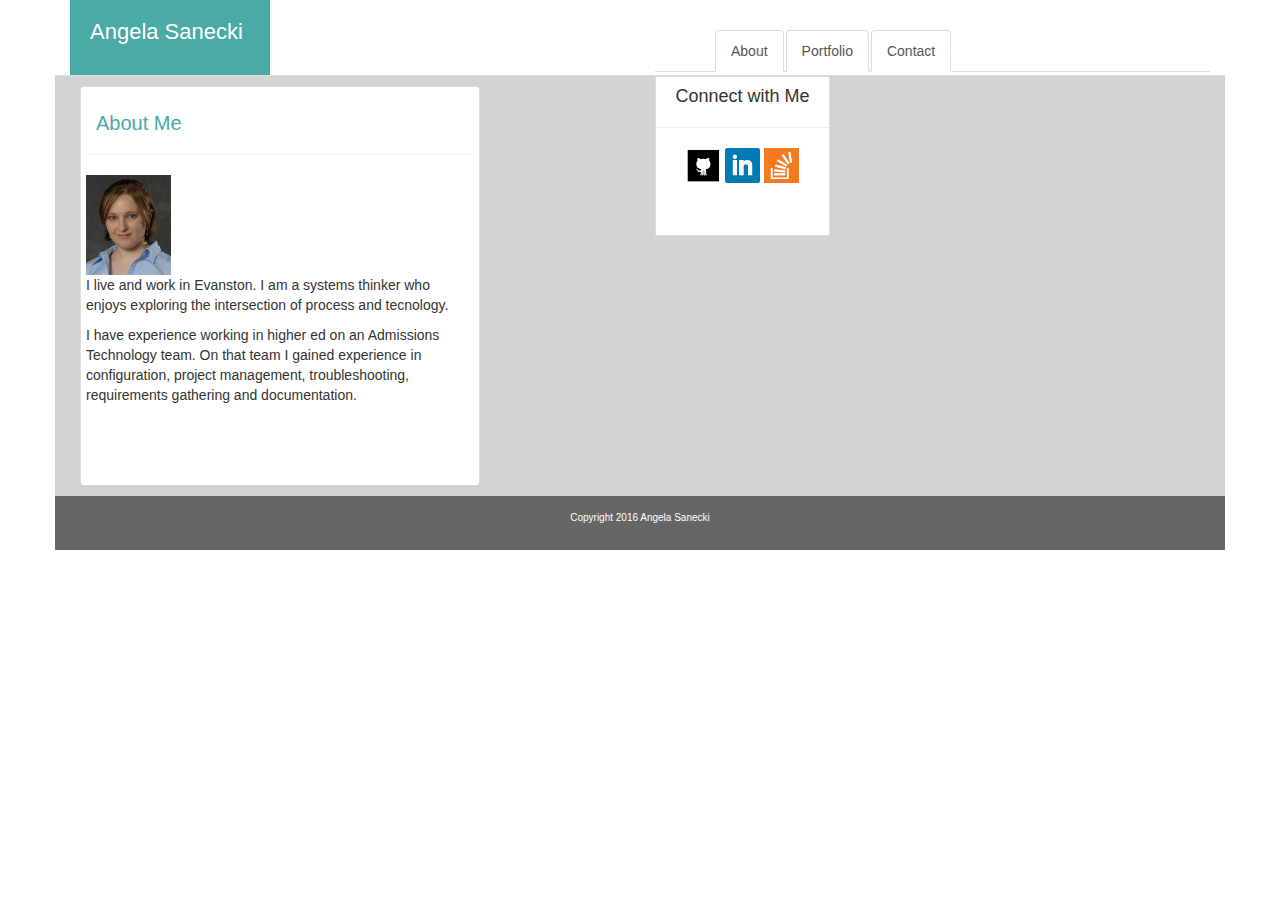
<file: index.html>
<!DOCTYPE html>

<html lang= "en-us">
<head>

	<meta name="viewport" content="width=device-width, initial-scale=1.0">


	<link rel="stylesheet"  
 href="https://maxcdn.bootstrapcdn.com/bootstrap/3.3.6/css/bootstrap.min.css">


	<link rel="stylesheet" type="text/css" 
 href="assets/css/style.css">

 	<title>About</title>

</head>

<body>

<div class="container">

	<!-- the first row-->
	<div class="row topRow">

      <!-- Column with name tag -->
      	<div class="col-md-6">
        <h1 class="pageHeader">Angela Sanecki</h1>
      	</div>

      <!-- column with nav bar -->
      	<div class="col-md-6">
        <ul class="nav nav-tabs navigation">
        	<li role="presentation" class="active"> <a href="index.html">About</a></li>
        	<li role="presentation" class="active"> <a href="portfolio.html">Portfolio</a></li>
        	<li role="presentation" class="active"> <a href="contact.html">Contact</a></li>

        </ul>
    	</div>
    <!--first row-->	
    </div>

     <!-- the second row-->
	<div class="row mainRow">

		
      <!-- Column with about me box  -->
      	<div class="col-md-6">
        	
        	<div class="panel aboutBox">
        	<h1 class="tealHeading">About Me</h1>

			<hr />

			<img id="bioImage" src="assets/images/angela_sanecki.jpg" alt="image of angela sanecki" width="85" height="100"/>

			
			<p class="bio">I live and work in Evanston. I am a systems thinker who enjoys exploring the intersection of process and tecnology. </p>

			<p class="bio">I have experience working in higher ed on an Admissions Technology team. On that team I gained experience in configuration, project management, troubleshooting, requirements gathering and documentation.</p>
			


			   <!--div for aboutBox -->
        	</div>

        <!--column with about me box-->
      	</div>

      <!-- right column with connect icons -->
      	<div class="col-md-6">
      		<!--top row-->
      		<div class="row">
      			<!--left column-->
      			<div class="col-md-3">

      				<div class="connectBox">

					<h4>Connect with Me</h4>

						<hr />

					<img id="git" src="assets/images/github.fw.png" alt ="github icon" width="35" height="35"/>

					<img id="linkedin" src="assets/images/linkedin.fw.png" alt="linkedin icon" width="35" height="35"/>

					<img id="overflow" src="assets/images/overflow.fw.png" alt="stack overflow icon" width="35" height="35"/>
					</div>

      			<!--left column-->
      			</div>

      		<!--top row-->
      		</div>

        <!--right column with connect icons-->
      	</div>



      <!--second row-->
     </div>


<!-- the third row-->
	<div class="row">


		<div class="bottomRow">
		<p>Copyright 2016 Angela Sanecki</p>

		</div>


	</div>
<!--third row-->










<!--div for container -->
</div>






</body>



</html>
</file>
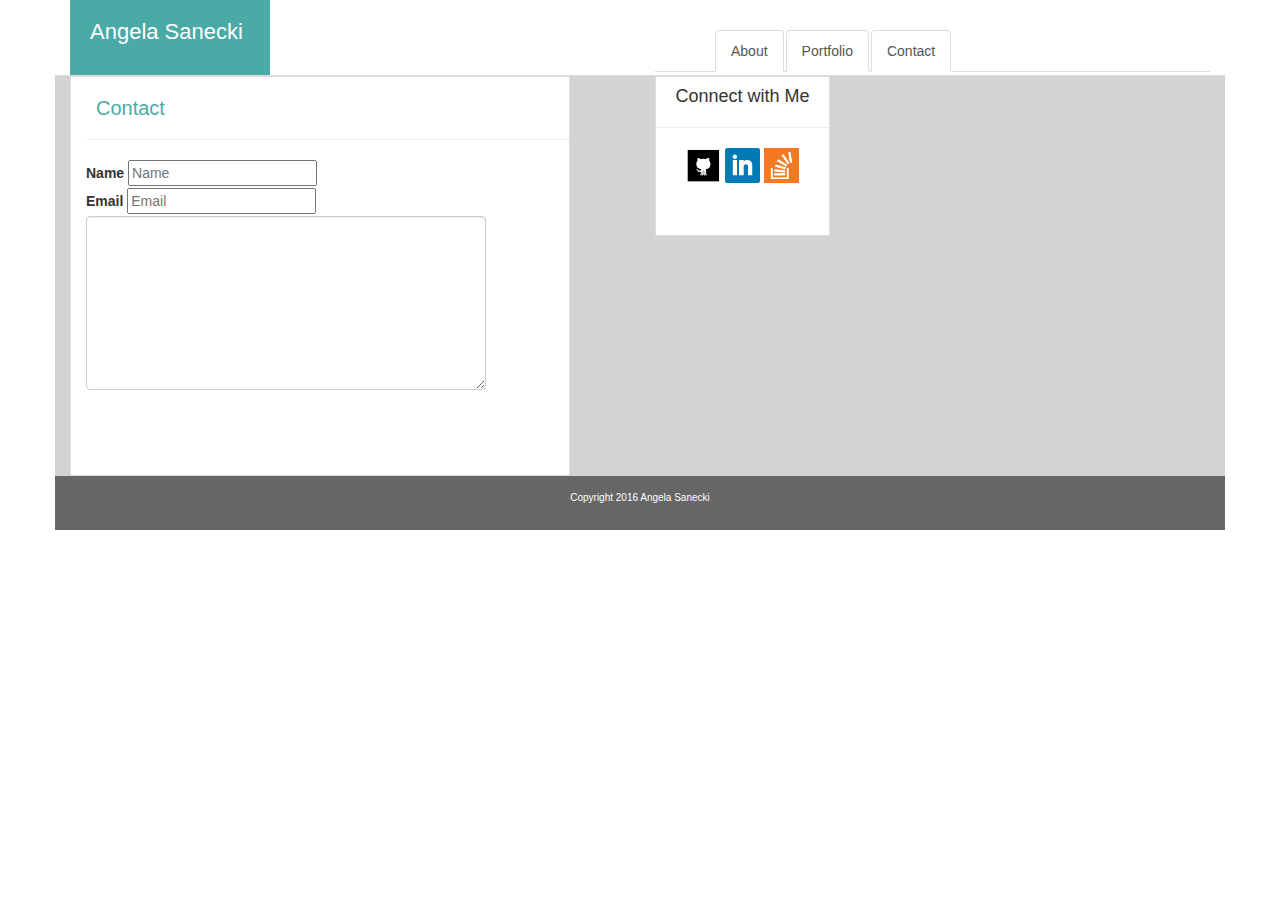
<file: contact.html>
<!DOCTYPE html>

<html lang= "en-us">
<head>

	<meta name="viewport" content="width=device-width, initial-scale=1.0">


	<link rel="stylesheet"  
 href="https://maxcdn.bootstrapcdn.com/bootstrap/3.3.6/css/bootstrap.min.css">


	<link rel="stylesheet" type="text/css" 
 href="assets/css/style.css">

 	<title>Contact</title>

</head>

<body>

<div class="container">

	<!-- the first row-->
	<div class="row topRow">

      <!-- Column with name tag -->
      	<div class="col-md-6">
        <h1 class="pageHeader">Angela Sanecki</h1>
      	</div>

      <!-- column with nav bar -->
      	<div class="col-md-6">
        <ul class="nav nav-tabs navigation">
        	<li role="presentation" class="active"> <a href="index.html">About</a></li>
        	<li role="presentation" class="active"> <a href="portfolio.html">Portfolio</a></li>
        	<li role="presentation" class="active"> <a href="contact.html">Contact</a></li>

        </ul>
    	</div>
    <!--first row-->	
    </div>

     <!-- the second row-->
	<div class="row mainRow">

		
      <!-- Column with form box  -->
      	<div class="col-md-6">

          <div class="contactBox">

            <h1 class="tealHeading">Contact</h1>

            <hr />

            <form>

            <div class="form group">
            <label for="exampleInputName1">Name</label>
            <input type="name" class="form control" id="exampleInputName"
             placeholder="Name">
            </div>

        	
          
            <div class="form group">
            <label for="exampleInputEmail1">Email</label>
            <input type="email" class="form control" id="exampleInputEmail1" placeholder="Email">
            </div>

           

        	 <textarea class="form-control textBox" rows="8"></textarea>

            </form>

            <!--contactBox-->
          </div>

        <!--column with form box-->
      	</div>

      <!-- right column with connect icons -->
      	<div class="col-md-6">
      		<!--top row-->
      		<div class="row">
      			<!--left column-->
      			<div class="col-md-3">

      				<div class="connectBox">

					<h4>Connect with Me</h4>

						<hr />

					<img id="git" src="assets/images/github.fw.png" alt ="github icon" width="35" height="35"/>

					<img id="linkedin" src="assets/images/linkedin.fw.png" alt="linkedin icon" width="35" height="35"/>

					<img id="overflow" src="assets/images/overflow.fw.png" alt="stack overflow icon" width="35" height="35"/>
					</div>

      			<!--left column-->
      			</div>

      		<!--top row-->
      		</div>

        <!--right column with connect icons-->
      	</div>



      <!--second row-->
     </div>


<!-- the third row-->
	<div class="row">


		<div class="bottomRow">
		<p>Copyright 2016 Angela Sanecki</p>

		</div>


	</div>
<!--third row-->










<!--div for container -->
</div>






</body>



</html>
</file>
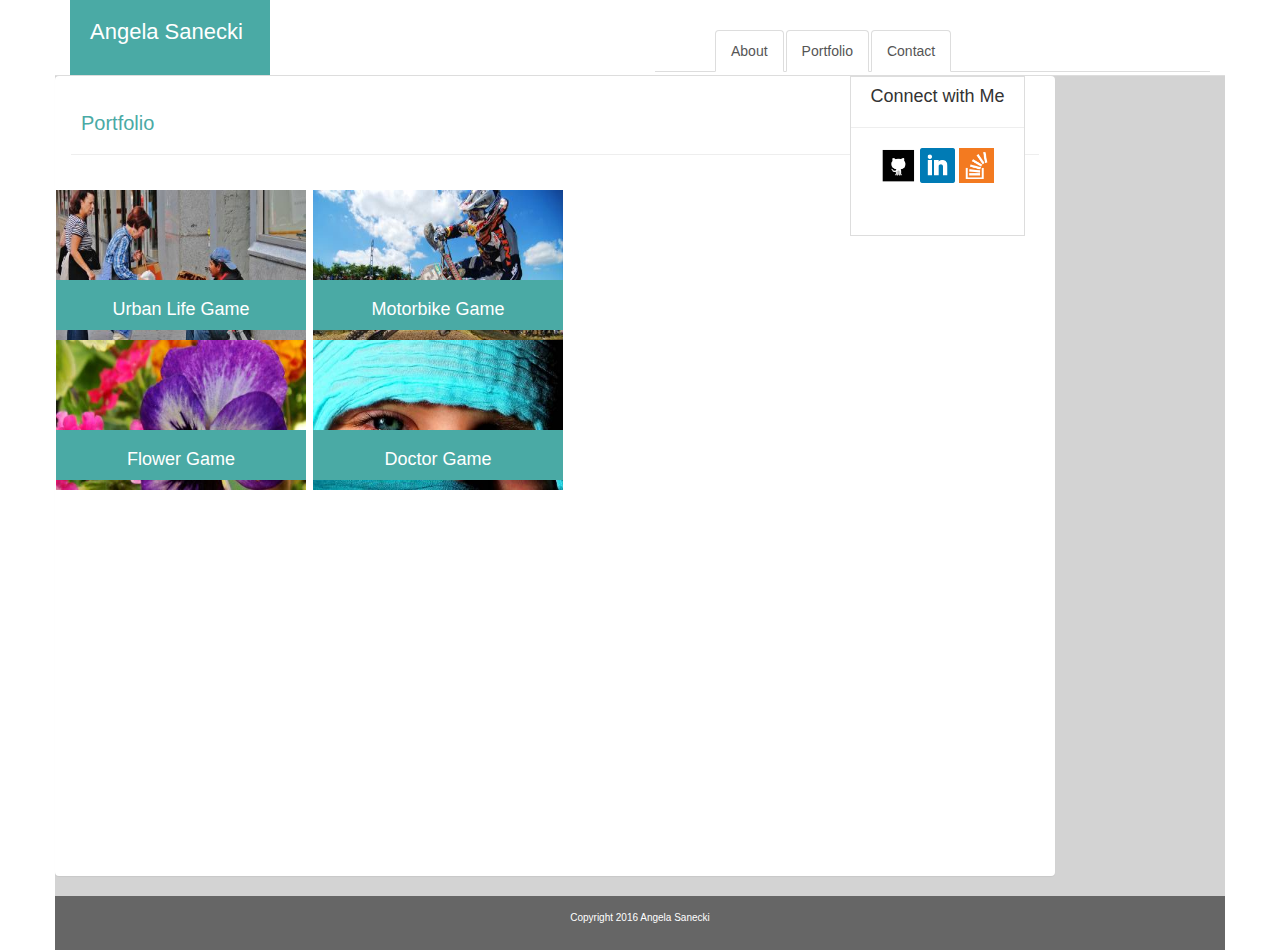
<file: portfolio.html>
<!DOCTYPE html>

<html lang= "en-us">
<head>

	<meta name="viewport" content="width=device-width, initial-scale=1.0">


	<link rel="stylesheet"  
 href="https://maxcdn.bootstrapcdn.com/bootstrap/3.3.6/css/bootstrap.min.css">


	<link rel="stylesheet" type="text/css" 
 href="assets/css/style.css">

 	<title>Contact</title>

</head>

<body>

<div class="container">

	<!-- the top row-->
	<div class="row topRow">

      <!-- Column with name tag -->
      	<div class="col-md-6">
        <h1 class="pageHeader">Angela Sanecki</h1>
      	</div>

      <!-- column with nav bar -->
      	<div class="col-md-6">
        <ul class="nav nav-tabs navigation">
        	<li role="presentation" class="active"> <a href="index.html">About</a></li>
        	<li role="presentation" class="active"> <a href="portfolio.html">Portfolio</a></li>
        	<li role="presentation" class="active"> <a href="contact.html">Contact</a></li>

        </ul>
    	</div>
    <!--top row-->	
    </div>

     <!-- the main row-->
	<div class="row mainRow">

		
      <!-- Column with portfolio  -->
      	<div class="col-md-8">

         
        <!--portfolio row 1--> 
        <div class="row row1">

        <!--main panel-->
        <div class="panel panel default portfolioBox">

        <!--panel body-->
          <div class="panel-body">


            <h1 class="tealHeading">Portfolio</h1>

            <hr />

        <!--portfolio row1-->
        </div>

        <!--portfolio row 2-->
        <div class="row">

            <!--left image row 2-->
            <div class="col-md-3">

              <div class="image">

                <img src="assets/images/portfolio1.jpg" width=250px height=150px />

                <h4 class="imageCap"><span>Urban Life Game</span></h4>

              </div>

            <!--left image row2-->  
            </div>


              

          <!--right image row2-->

            <div class="col-md-3">

              <div class="image">

                <img src="assets/images/portfolio2.jpg" width=250px height=150px/>

              <h4 class="imageCap"><span>Motorbike Game</span></h4>
            </div>

          <!--right image row2-->  
            </div>


        <!--portfolioRow2-->
        </div>

        <!--portfolioRow3-->
     <div class="row">

            <!--left image row 3-->
            <div class="col-md-3">

              <div class="image">

                <img src="assets/images/portfolio3.jpg" width=250px height=150px />

                <h4 class="imageCap"><span>Flower Game</span></h4>

              </div>

            <!--left image row3-->  
            </div>


              

          <!--right image row3-->

            <div class="col-md-3">

              <div class="image">

                <img src="assets/images/portfolio4.jpg" width=250px height=150px/>

              <h4 class="imageCap"><span>Doctor Game</span></h4>
            </div>

          <!--right image row3-->  
            </div>


        <!--"row3"-->
        </div>



          <!--main panel-->
          </div>
          <!--panel body-->
        </div>



        <!--column with portfolio box-->
      	</div>

      <!-- right column with connect icons -->
      	<div class="col-md-4">
      		<!--top row-->
      		<div class="row">
      			<!--left column-->
      			<div class="col-md-3">

      				<div class="connectBox">

					<h4>Connect with Me</h4>

						<hr />

					<img id="git" src="assets/images/github.fw.png" alt ="github icon" width="35" height="35"/>

					<img id="linkedin" src="assets/images/linkedin.fw.png" alt="linkedin icon" width="35" height="35"/>

					<img id="overflow" src="assets/images/overflow.fw.png" alt="stack overflow icon" width="35" height="35"/>
					</div>

      			<!--left column-->
      			</div>

      		<!--top row-->
      		</div>

        <!--right column with connect icons-->
      	</div>



      <!--second row-->
     </div>


<!-- the bottom row-->
	<div class="row">

		<div class="bottomRow">
		<p>Copyright 2016 Angela Sanecki</p>

		</div>


	</div>
<!--bottom row-->



<!--div for container -->
</div>






</body>



</html>
</file>
<file: assets/css/style.css>
.pageHeader {color:white;
	background-color:#4aaaa5;
	padding:20px;
	margin:0px;
	height:75px;
	width:200px;
	font-size: 22px;

}



.navigation{
	padding:30px 10px 0px 60px;


}






.aboutBox{
background-color:#ffffff;
height:400px;
width:400px;
border: 1px solid #dddddd;
float:left;
margin:10px;
padding:5px;


}





.tealHeading {
	color:#4aaaa5;
	padding-left:10px;
	font-size:20px;

}







.bioImage{
	float:left;

}



.contactBox{
background-color:#ffffff;
height:400px;
width:500px;
border: 1px solid #dddddd;
padding-left:15px;


}

.portfolioBox{
	height:800px;
	width:1000px;
	padding:0px;

}


.panel-body{

	width:600;
	
}


.image{

	position:relative;
	width: 100%;
	
	
}

 

.imageCap {

	position:absolute;
	top:90px;
	left:0;
	width:100%;
	color:white;
	background-color:#4aaaa5;
	padding:20px;
	margin:0px;
	height:50px;
	width:250px;
	text-align:center;
	




}







.connectBox{
	background-color:#ffffff;
	height:160px;
	width:175px;
	border: 1px solid #dddddd;
	top-margin:40px;
	left-margin:50px;
	text-align:center;
	font-size:14px;
}


.col-md-8{

	

}


.col-md-6{

	
}


.col-md-4{

		

}


.textBox{

	width:400px;
}






.mainRow {

	background-color: lightgray;
	border-top: 1.5px solid #dddddd;d
	border-bottom: 4px solid #4aaaa5 ;
} 



.bottomRow{
	clear:both;
	font-family:'Arial','Helvetica Neue', Helvetica, sans-serif;
	font-size:10px;
	background-color:#666666;
	padding:15px;
	text-align:center;
	color:white;

}
</file>
